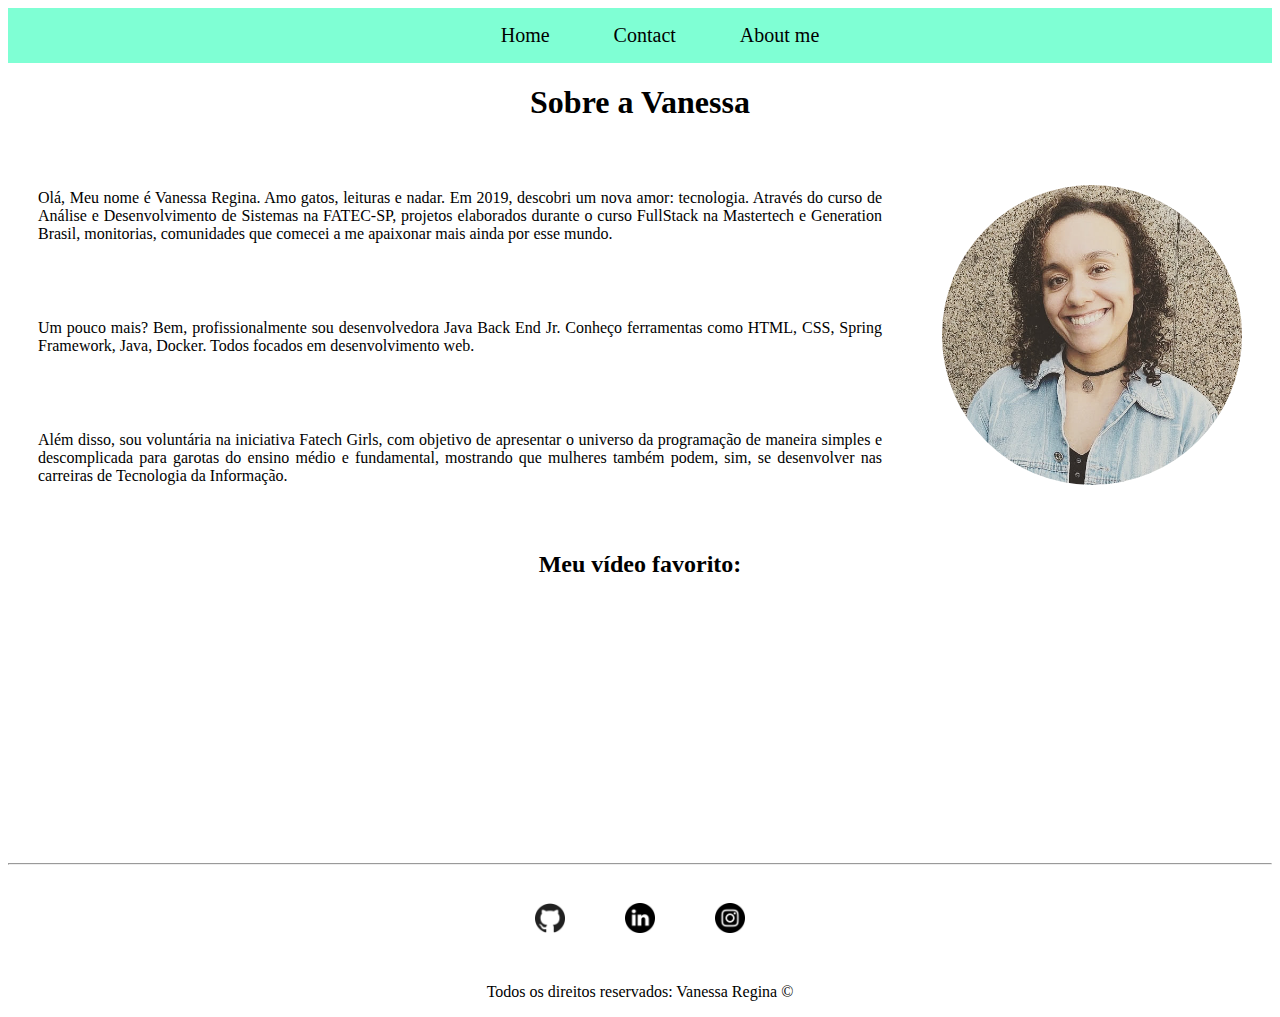
<file: index.html>
<!DOCTYPE html>
<html lang="pt-br">

<head>
    <meta charset="UTF-8">
    <meta name="viewport" content="width=device-width, initial-scale=1.0">
    <link rel="stylesheet" href="assets/css/style.css">
    <title>My profile</title>
</head>

<body>
    <div id="navbar">
        <ul>
            <li>
                <a href="index.html">Home</a>
            </li>
            <li>
                <a href="contact.html">Contact</a>
            </li>
            <li>
                <a href="aboutme.html">About me</a>
            </li>
        </ul>
    </div>
    <h1 class="center">
        Sobre a Vanessa
    </h1>
    <div class="container">
        <div class="text">
            <p class="p-30 justify">
                Olá,
                Meu nome é Vanessa Regina.
                Amo gatos, leituras e nadar.
                Em 2019, descobri um nova amor: tecnologia. Através do curso de Análise e Desenvolvimento de Sistemas na FATEC-SP, projetos elaborados durante o curso FullStack na Mastertech e Generation Brasil, monitorias, comunidades que comecei a me apaixonar mais ainda por esse mundo.
            </p>
            <p class="p-30 justify">
                Um pouco mais?
                Bem, profissionalmente sou desenvolvedora Java Back End Jr.
                Conheço ferramentas como HTML, CSS, Spring Framework, Java, Docker. Todos focados em desenvolvimento web.
            </p>
            <p class="p-30 justify">
                Além disso, sou voluntária na iniciativa Fatech Girls, com objetivo de apresentar o universo da programação de maneira simples e descomplicada para garotas do ensino médio e fundamental, mostrando que mulheres também podem, sim, se desenvolver nas carreiras de Tecnologia da Informação.
            </p>
        </div>
        <div>
            <img class="br-50 wh-300 p-30" src="assets/img/vanessa-instagram.jpg" alt="Foto do criador desse conteúdo">
        </div>
    </div>
    <h2 class="center">Meu vídeo favorito:</h2>
    <div class="container mb-50">
        <iframe width="460" height="215" src="https://www.youtube.com/embed/TQ31CTjtSv0" frameborder="0"
            allow="accelerometer; autoplay; clipboard-write; encrypted-media; gyroscope; picture-in-picture"
            allowfullscreen>
        </iframe>
    </div>
    <hr>
        <footer class="footer">
            <div class="container">
                <a href="https://github.com/vanmtv"><img class="tm-social p-30" src="assets/img/github.png"
                        alt="logo github"></a>
                <a href="https://www.linkedin.com/in/vanessa-regina-silva-97344373/"><img class="tm-social p-30"
                        src="assets/img/linkedin.png" alt="logo linkedin"></a>
                <a href=""><img class="tm-social p-30" src="assets/img/instagram.png" alt="logo instagram"></a>
            </div>
            <p class="center"> Todos os direitos reservados: Vanessa Regina &copy</p>
        </footer>
</body>

</html>
</file>
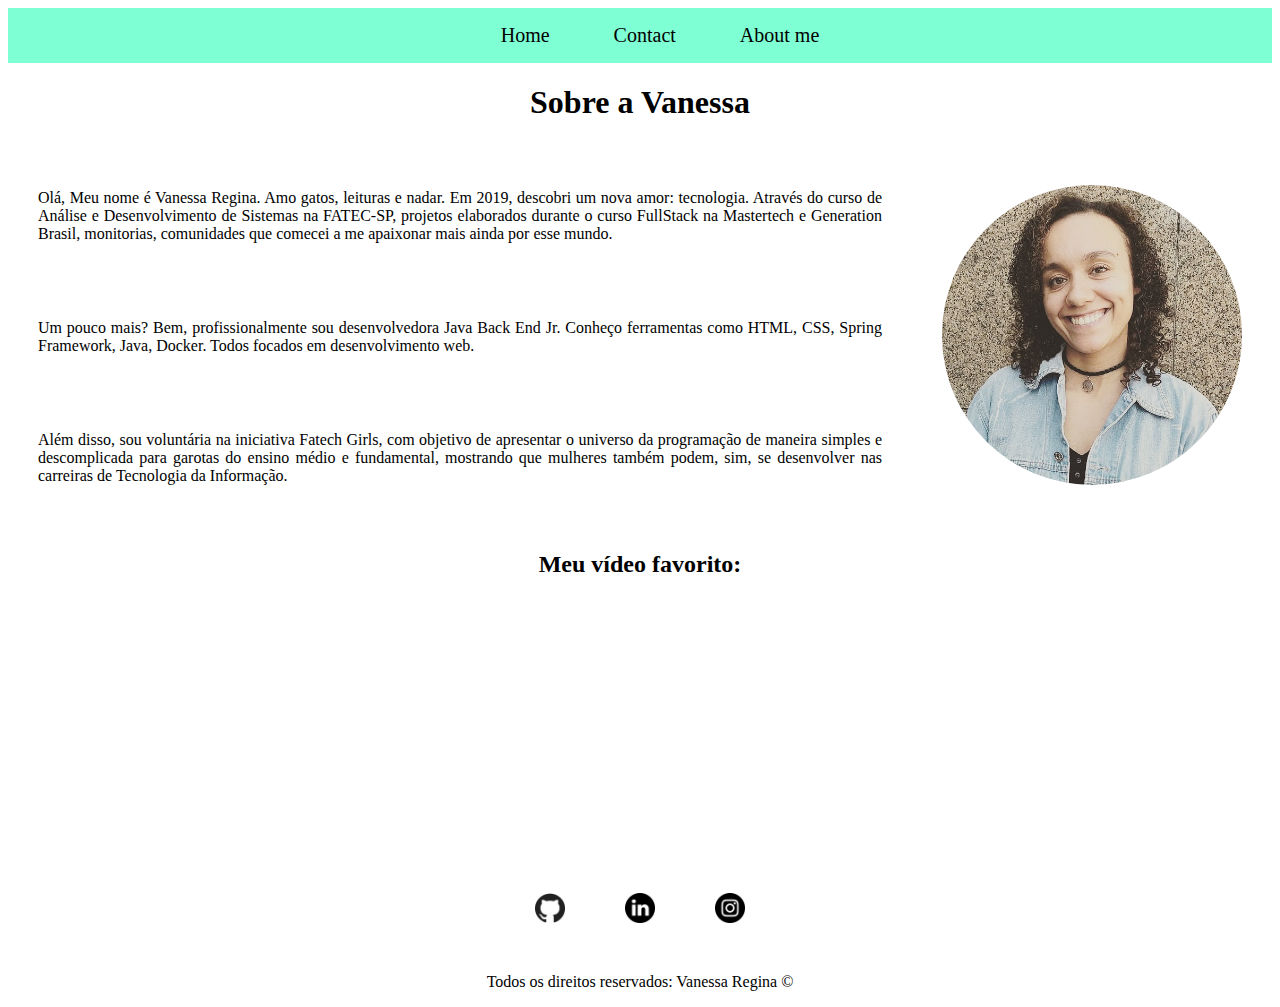
<file: aboutme.html>
<!DOCTYPE html>
<html lang="en">
<head>
    <meta charset="UTF-8">
    <meta name="viewport" content="width=device-width, initial-scale=1.0">
    <link rel="stylesheet" href="assets/css/style.css">
    <title>Sobre mim</title>
</head>
<body>
        <div id="navbar">
            <ul>
                <li>
                    <a href="index.html">Home</a>
                </li>
                <li>
                    <a href="contact.html">Contact</a>
                </li>
                <li>
                    <a href="aboutme.html">About me</a>
                </li>
            </ul>
        </div>

        <h1 class="center">
            Sobre a Vanessa
        </h1>
        <div class="container">
            <div class="text">
                <p class="p-30 justify">
                    Olá,
                    Meu nome é Vanessa Regina.
                    Amo gatos, leituras e nadar.
                    Em 2019, descobri um nova amor: tecnologia. Através do curso de Análise e Desenvolvimento de Sistemas na FATEC-SP, projetos elaborados durante o curso FullStack na Mastertech e Generation Brasil, monitorias, comunidades que comecei a me apaixonar mais ainda por esse mundo.
                </p>
                <p class="p-30 justify">
                    Um pouco mais?
                    Bem, profissionalmente sou desenvolvedora Java Back End Jr.
                    Conheço ferramentas como HTML, CSS, Spring Framework, Java, Docker. Todos focados em desenvolvimento web.
                </p>
                <p class="p-30 justify">
                    Além disso, sou voluntária na iniciativa Fatech Girls, com objetivo de apresentar o universo da programação de maneira simples e descomplicada para garotas do ensino médio e fundamental, mostrando que mulheres também podem, sim, se desenvolver nas carreiras de Tecnologia da Informação.
                </p>
            </div>
            <div>
                <img class="br-50 wh-300 p-30" src="assets/img/vanessa-instagram.jpg" alt="Foto do criador desse conteúdo">
            </div>
        </div>
        <h2 class="center">Meu vídeo favorito:</h2>
        <div class="container mb-50">
            <iframe width="460" height="215" src="https://www.youtube.com/embed/TQ31CTjtSv0" frameborder="0"
                allow="accelerometer; autoplay; clipboard-write; encrypted-media; gyroscope; picture-in-picture"
                allowfullscreen>
            </iframe>
        </div>


        <footer class="footer">
            <div class="container">
                <a href="https://github.com/vanmtv"><img class="tm-social p-30" src="assets/img/github.png"
                        alt="logo github"></a>
                <a href="https://www.linkedin.com/in/vanessa-regina-silva-97344373/"><img class="tm-social p-30"
                        src="assets/img/linkedin.png" alt="logo linkedin"></a>
                <a href=""><img class="tm-social p-30" src="assets/img/instagram.png" alt="logo instagram"></a>
            </div>
            <p class="center"> Todos os direitos reservados: Vanessa Regina &copy</p>
        </footer>
</body>
</html>
</file>
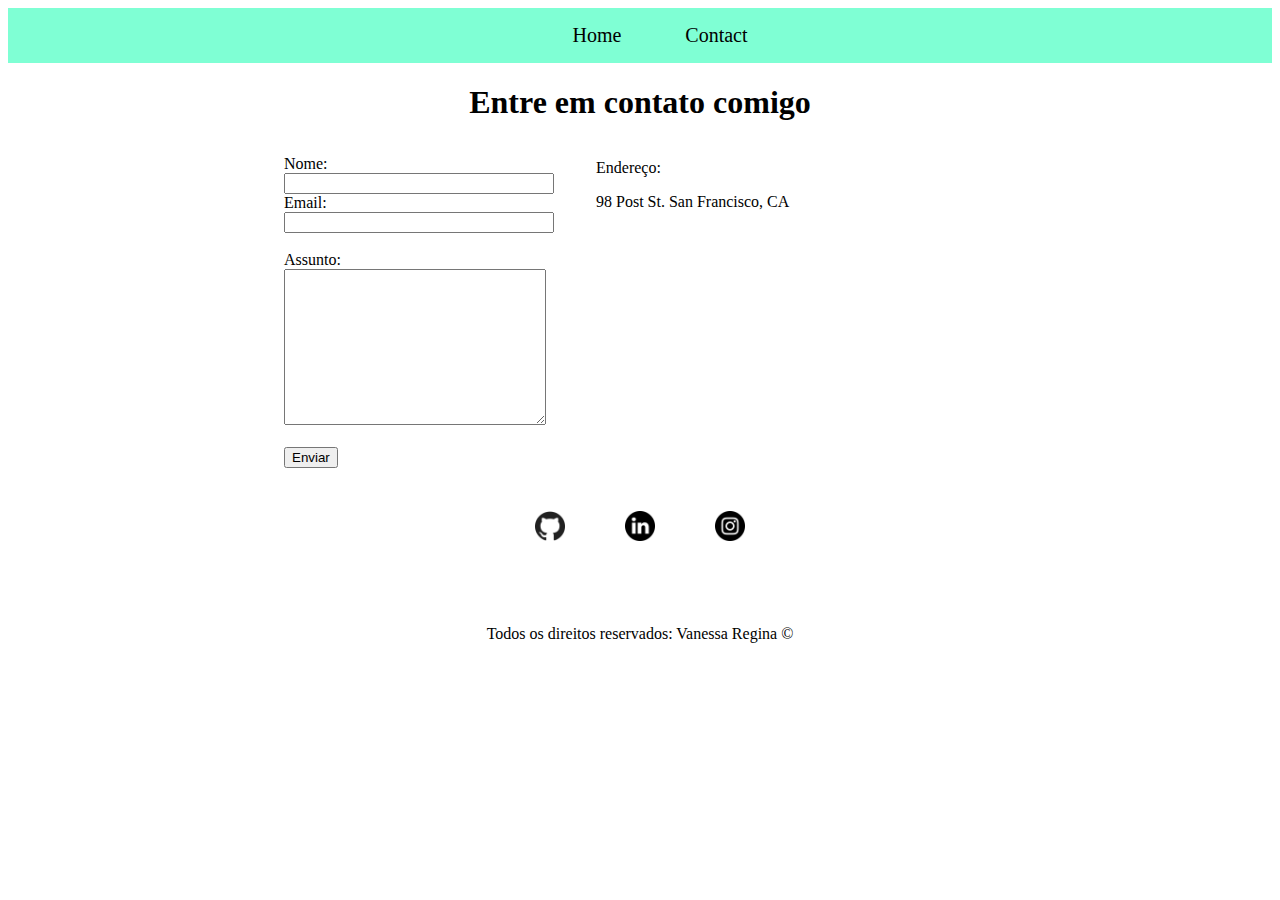
<file: contact.html>
<!DOCTYPE html>
<html lang="pt-br">

<head>
    <meta charset="UTF-8">
    <meta name="viewport" content="width=device-width, initial-scale=1.0">
    <link rel="stylesheet" href="assets/css/style.css">
    <title>Contact</title>
</head>

<body>
    <div id="navbar">
        <ul>
            <li>
                <a href="index.html">Home</a>
            </li>
            <li>
                <a href="contact.html">Contact</a>
            </li>
        </ul>
    </div>
    <h1 class="center">Entre em contato comigo</h1>

    <div class="container">
            <form>
                <label for="nome">Nome:</label>
                <input type="text" id="nome" onkeyup='validaNome()'>
                <div id="txtNome"></div>
                <label for="email">Email:</label>
                <input type="email" id="email" onkeyup = 'validaEmail()'>
                <div id="txtEmail"></div>
                <br>
                <label for="assunto">Assunto: </label>
                <br>
                <textarea name="assunto" id="assunto" cols="30" rows="10" onkeyup = 'validaAssunto()'></textarea>
                <div id="txtAssunto"></div>
                <br>
                <button onclick="enviar()">
                    Enviar
                </button>
            </form>
        <div class="ml-50">
            <p>
                Endereço:
            </p>
            <p>
                98 Post St.
                San Francisco, CA
            </p>

            <iframe
                src="https://www.google.com/maps/embed?pb=!1m18!1m12!1m3!1d405688.61889475735!2d-122.32129492150699!3d37.40301850690098!2m3!1f0!2f0!3f0!3m2!1i1024!2i768!4f13.1!3m3!1m2!1s0x808fb68ad0cfc739%3A0x7eb356b66bd4b50e!2sVale%20do%20Sil%C3%ADcio%2C%20CA%2C%20EUA!5e0!3m2!1spt-BR!2sbr!4v1605916343586!5m2!1spt-BR!2sbr"
                id="mapa"  width="400" height="250" frameborder="0" style="border:0;" allowfullscreen="" aria-hidden="false"
                tabindex="0" onmousemove="mapaZoom()" onmouseout="mapaNormal()"></iframe>
        </div>
    </div>


    <div>
        <footer class="footer">
            <div class="container mb-50">
                <a href="https://github.com/vanmtv"><img class="tm-social p-30" src="assets/img/github.png"
                        alt="logo github"></a>
                <a href="https://www.linkedin.com/in/vanessa-regina-silva-97344373/"><img class="tm-social p-30"
                        src="assets/img/linkedin.png" alt="logo linkedin"></a>
                <a href=""><img class="tm-social p-30" src="assets/img/instagram.png" alt="logo instagram"></a>
            </div>
            <p class="center"> Todos os direitos reservados: Vanessa Regina &copy</p>
        </footer>
        <script src="assets/js/script.js"></script>
</body>

</html>
</file>
<file: assets/css/style.css>
/*Estilos da pagina index.html*/

#navbar{
    background-color: aquamarine;
    display: flex;
    justify-content: space-around;
}
#navbar li{
    display: inline;
    padding: 30px;  
}

#navbar li a{
    color:black;
    font-size: 20px;
    text-decoration: none;
}

#navbar li a:hover{
    color:greenyellow;
}

.center{
    text-align: center;
}

.justify{
    text-align: justify;
}

.container{
    display: flex;
    align-items: center;
    flex-flow: row;
    justify-content: center;
}

.p-30{
    padding:30px;
}

.br-50.wh-300.p-30{
    border-radius: 50%;
    width:300px;
}

.tm-social{
    height: 30px;
    width: 30px;
}

.mb-50{
    margin-bottom: 50px;
}

/*Estilos da pagina contact.html*/

.ml-50{
    margin-left: 50px;
}
</file>
